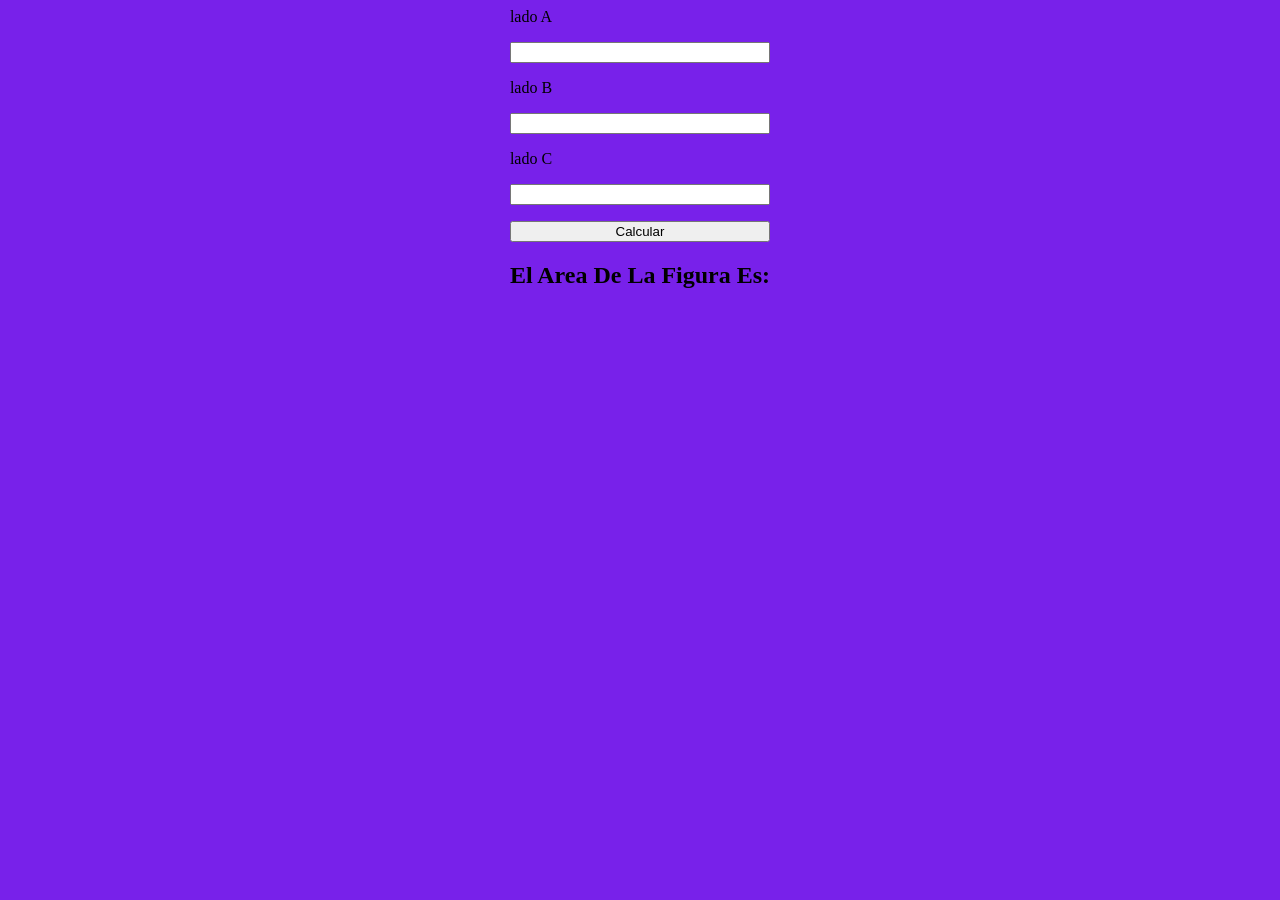
<file: ejercicio5/index.html>
<!DOCTYPE html>
<html lang="en">
<head>
    <meta charset="UTF-8">
    <meta name="viewport" content="width=device-width, initial-scale=1.0">
    <title>ejercicio-5</title>
    <link rel="stylesheet" href="style.css">
    <script src="script.js" defer></script>
</head>
<body>
    <div class="contenedor">
        <form id="constructora">
            <label for="ladoA">lado A</label>
            <input type="number" step="any" min="1" name="ladoA">
            <label for="ladoB">lado B</label>
            <input type="number" step="any" min="1" name="ladoB">
            <label for="ladoC">lado C</label>
            <input type="number" step="any" min="1" name="ladoC">
            
            <button type="submit">Calcular</button>
        </form>
        <h2 id="resultado">El Area De La Figura Es:  </h2>  
    </div>
</body>
</html>
</file>
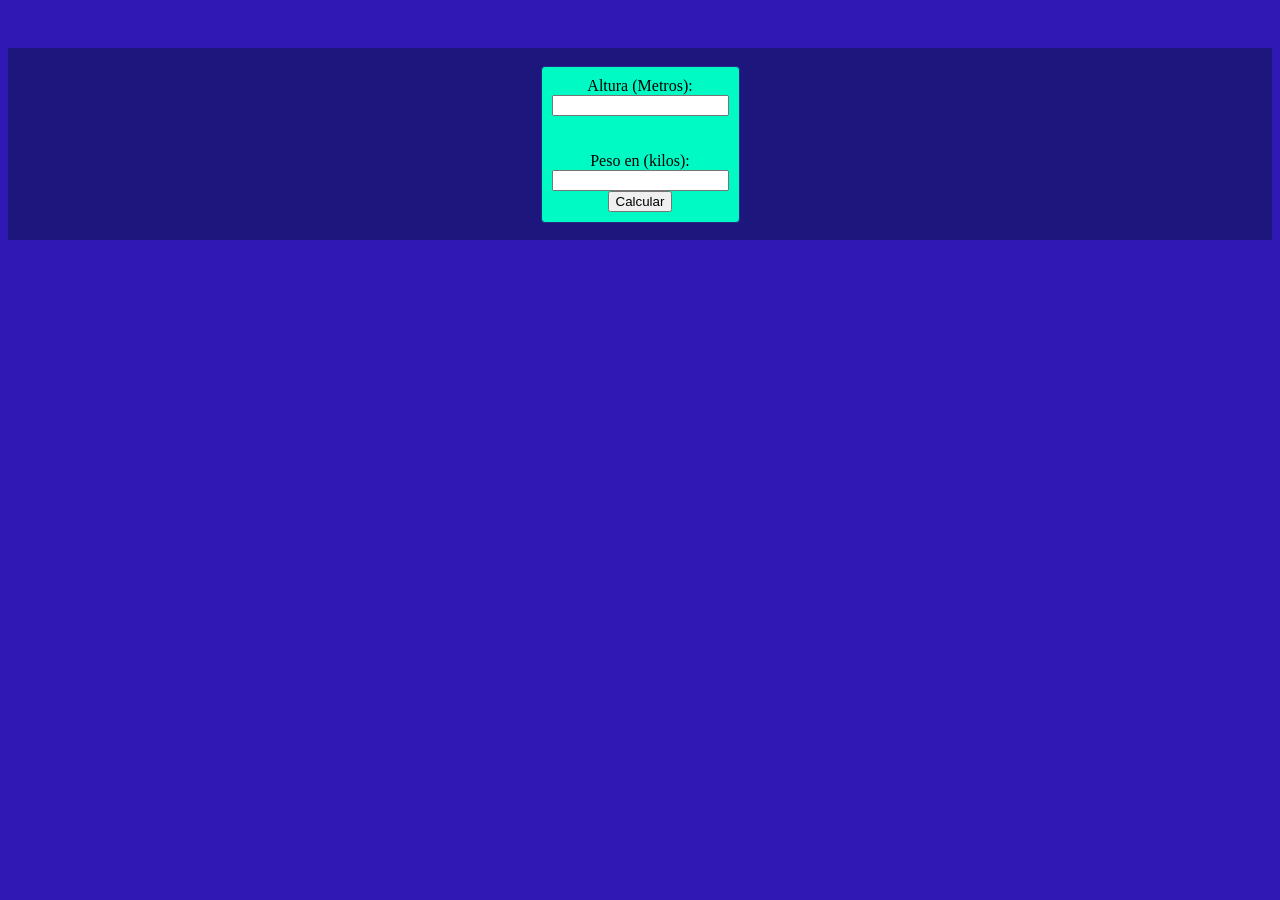
<file: ejercicio4/calcularIMC.html>
<!DOCTYPE html>
<html lang="en">
<head>
    <meta charset="UTF-8">
    <meta name="viewport" content="width=device-width, initial-scale=1.0">
    <title>calculadora de IMC</title>
    <link rel="stylesheet" href="./style.css">
    <script src="script.js" defer></script>
</head>
<body>
    <form id="imcform">
        <label for="altura">Altura (Metros):</label>
        <input type="number"  name="Altura" id="altura" step="any" required><br><br>
        <label for="peso">Peso en (kilos):</label>
        <input type="number" step="any" name="peso" id="peso" required>

        <button type="submit" >Calcular</button>
    </form>
</body>
</html>
</file>
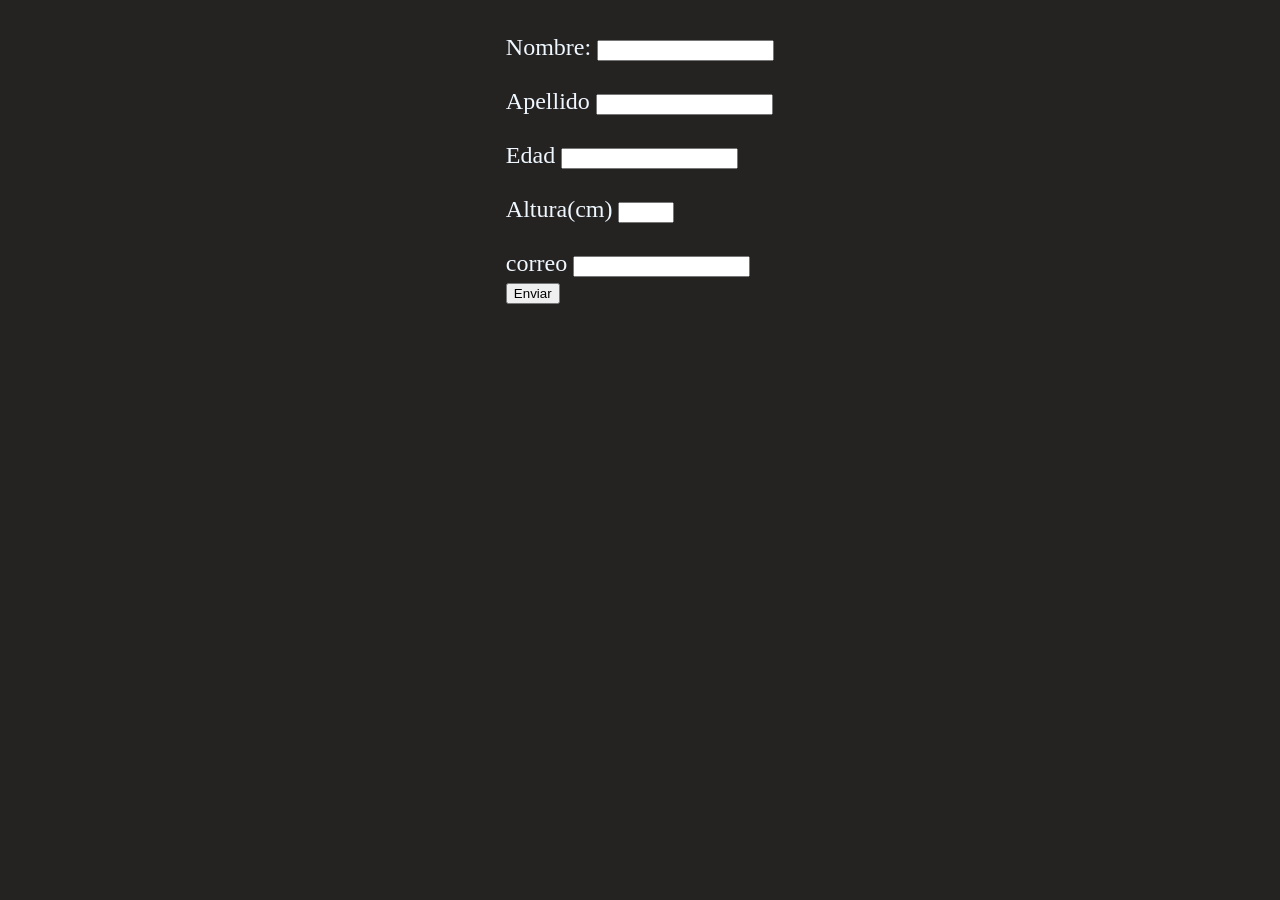
<file: ejercicio6/formulario.html>
<!DOCTYPE html>
<html lang="en">
<head>
    <meta charset="UTF-8">
    <meta name="viewport" content="width=device-width, initial-scale=1.0">
    <title>ejercicio 6</title>
    <script src="./script.js" defer></script>
    <link rel="stylesheet" href="style.css">
</head>
<body>
    <form id="formulario"><br><br>
        <div><br>
            <label for="nombre">Nombre:</label>
            <input type="text" name="nombre" id="nombre" maxlength="50" minlength="1">
        </div><br>
        <div>
            <label for="apellido">Apellido</label>
            <input type="text" name="apellido" id="apellido" maxlength="50" minlength="1">
        </div><br>
        <div>
            <label for="edad">Edad</label>
            <input type="number" name="edad" id="edad" min="0">
        </div><br>
        <div>
            <label for="altura">Altura(cm)</label>
            <input type="number" name="altura" id="altura" min="0" max="230">
        </div><br>
        <div>
            <label for="correo">correo</label>
            <input type="email" name="correo" id="correo" min="0">
        </div>

        <button type="submit">Enviar</button>
    </form>
    <p id="mensaje"></p>
</body>
</html>
</file>
<file: ejercicio5/style.css>
body{
    display: flex;
    align-items: center;
    justify-content: center;
    background-color: rgba(114, 23, 233, 0.952);
}
#contenedor{
    background-color: rgb(204, 10, 10);
    margin-top: 2rem;
    display: flex;
    gap: 2rem;
    justify-content: center;
    align-items: center;
    border: 2px solid rgb(236, 15, 15);
    border-radius: 5px;
    width: 40vw;
    padding: 3rem;
}

form{
    display: flex;
    flex-direction: column;
    gap: 1rem;
}
</file>
<file: ejercicio4/style.css>
body {
    background-color: rgb(29, 22, 124);
    display: flex;
    flex-direction: column;
    align-items: center;
    justify-content: center;
    height: 12rem;
    margin-top: 3rem;
}
html{
    background-color: rgb(48, 24, 180);
}
#imcform {
    background-color: #00fac4;
    padding: 10px;
    display: flex;
    flex-direction: column;
    border: 1px solid rgb(40, 42, 134);
    align-items: center;
    border-radius: 4px;
}
</file>
<file: ejercicio6/style.css>
body{
background-color: rgb(37, 34, 34);
display: flex;
flex-direction: column;
align-items: center;
justify-content: center;
height: 12rem;
margin-top: 3rem;
}
#formulario{
    font-size: x-large;
    align-items: center;
    color: aliceblue;
}
</file>
